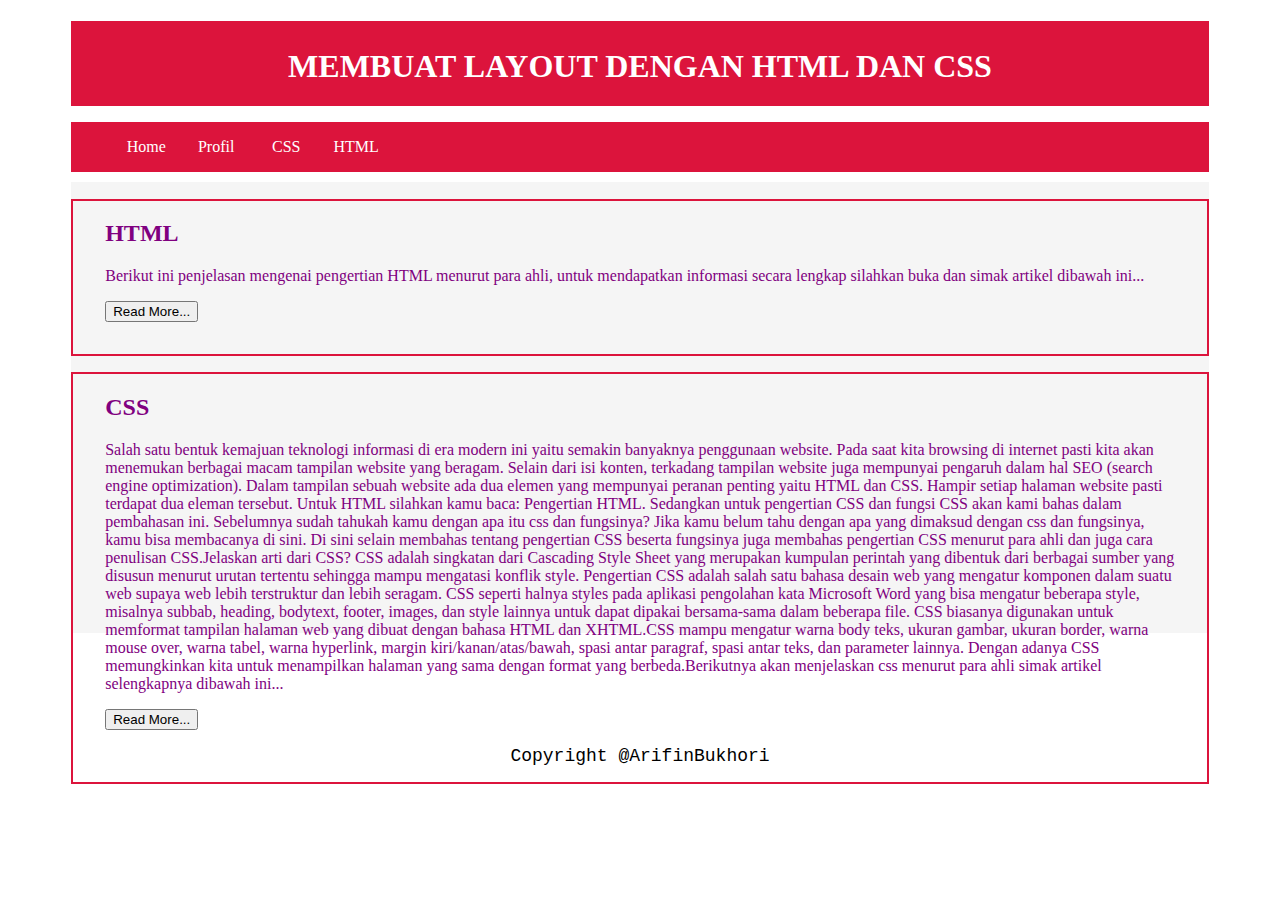
<file: Pertemuan-6/index.html>
<!DOCTYPE html>
<html lang="en">
<head>
    <meta charset="UTF-8">
    <meta http-equiv="X-UA-Compatible" content="IE=edge">
    <meta name="viewport" content="width=device-width, initial-scale=1.0">
    <title>Project UTS</title>
    <!-- link rel adalah salah satu syarat atau cara membuat CSS Eksternal -->
    <link rel="stylesheet" href="style.css">
</head>
<body>
    <!-- Kelas Header = Yaitu nama kelas yang akan dipanggil di css untuk di modifikasi atau di design -->
    <div class="header">
        <h1 align="center">MEMBUAT LAYOUT DENGAN HTML DAN CSS</h1>
    </div>
    <!-- Kelas menu = sama seperti kelas header yang dimana nama kelas tersebut akan dipanggil untuk di modifikasi -->
    <div class="menu">
        <!-- ul,li adalah salah satu code yang akan menampilkan berupa list -->
    <ul class="menu_ul">
        <li><a href="http://127.0.0.1:5500/index.html">home</a></li>
        <li><a href="BIODATA.html">profil</a></li>
        <li><a href="https://www.petanikode.com/topik/css/">CSS</a></li>
        <li><a href="https://www.petanikode.com/tutorial/html/">HTML</a></li>
    </ul>
        </div>
            <!-- kelas content adalah kelas yang nantinya berisi isi dari project yang akan kita buat  -->
        <div class="content">
            <div class="border">
                <h2>HTML</h2>
                <p>Berikut ini penjelasan mengenai pengertian HTML menurut para ahli, untuk mendapatkan informasi secara lengkap silahkan buka dan simak artikel dibawah ini...</p>
                <p align="left"><a href="https://www.rancakmedia.com/tekno/34040/pengertian-html-menurut-para-ahli/"><button>Read More...</button></a></p>

            </div>
            <div class="border">
                <h2>CSS</h2>
                <p>Salah satu bentuk kemajuan teknologi informasi di era modern ini yaitu semakin banyaknya penggunaan website. Pada saat kita browsing di internet pasti kita akan menemukan berbagai macam tampilan website yang beragam. Selain dari isi konten, terkadang tampilan website juga mempunyai pengaruh dalam hal SEO (search engine optimization). Dalam tampilan sebuah website ada dua elemen yang mempunyai peranan penting yaitu HTML dan CSS. Hampir setiap halaman website pasti terdapat dua eleman tersebut. Untuk HTML silahkan kamu baca: Pengertian HTML. Sedangkan untuk pengertian CSS dan fungsi CSS akan kami bahas dalam pembahasan ini. Sebelumnya sudah tahukah kamu dengan apa itu css dan fungsinya? Jika kamu belum tahu dengan apa yang dimaksud dengan css dan fungsinya, kamu bisa membacanya di sini. Di sini selain membahas tentang pengertian CSS beserta fungsinya juga membahas pengertian CSS menurut para ahli dan juga cara penulisan CSS.Jelaskan arti dari CSS? CSS adalah singkatan dari Cascading Style Sheet yang merupakan kumpulan perintah yang dibentuk dari berbagai sumber yang disusun menurut urutan tertentu sehingga mampu mengatasi konflik style. Pengertian CSS adalah salah satu bahasa desain web yang mengatur komponen dalam suatu web supaya web lebih terstruktur dan lebih seragam. CSS seperti halnya styles pada aplikasi pengolahan kata Microsoft Word yang bisa mengatur beberapa style, misalnya subbab, heading, bodytext, footer, images, dan style lainnya untuk dapat dipakai bersama-sama dalam beberapa file. CSS biasanya digunakan untuk memformat tampilan halaman web yang dibuat dengan bahasa HTML dan XHTML.CSS mampu mengatur warna body teks, ukuran gambar, ukuran border, warna mouse over, warna tabel, warna hyperlink, margin kiri/kanan/atas/bawah, spasi antar paragraf, spasi antar teks, dan parameter lainnya. Dengan adanya CSS memungkinkan kita untuk menampilkan halaman yang sama dengan format yang berbeda.Berikutnya akan menjelaskan css menurut para ahli simak artikel selengkapnya dibawah ini...</p>
                <p align="left"><a href="https://creatormedia.my.id/pengertian-css-menurut-para-ahli/"><button>Read More...</button></a></p>
                <div class="footer">
                    <footer>Copyright @ArifinBukhori</footer>
                </div>
            </div>
        </div>
</html>
</file>
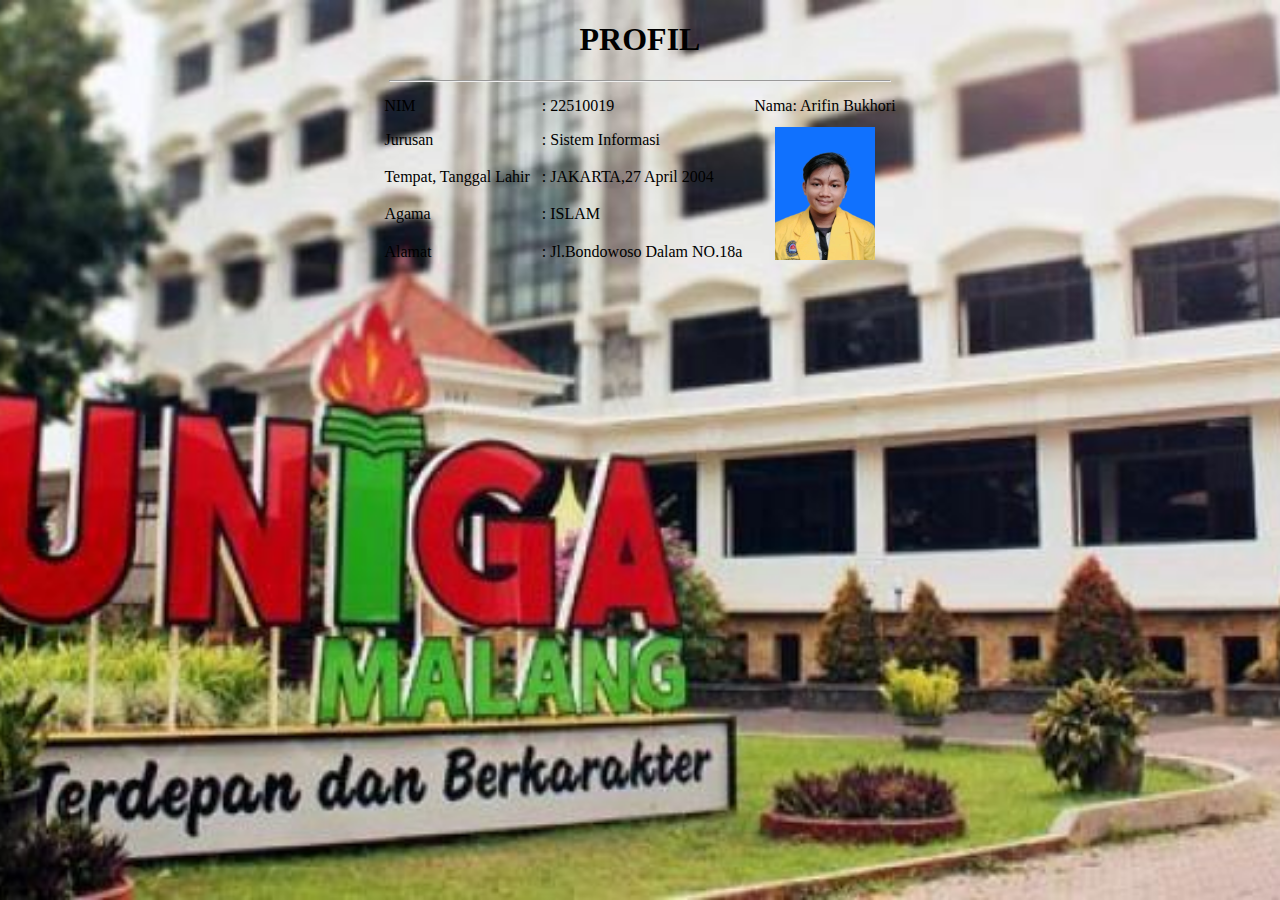
<file: Pertemuan-6/BIODATA.html>
<!DOCTYPE html>
<html>
    <meta charset="utf-8">
    <title>PROFIL Arifin Bukhori</title>
    <style>
        body{
            background-image:url(kampus.jpg) ;
            background-size: cover;
            background-repeat: no-repeat;
            background-position: center;
            background-attachment: fixed;
            height: 100%;
        }
        .title{
            text-align: center;
            font-size: 2.5em;
            color: aquamarine;
        }
    </style>
    <body>
        <h1 align="center">PROFIL</h1>
        <hr width="500" style="2">
        <table align="center" cellpadding="5" align="center" widht="800">
            <tr>
                <td>NIM</td>
                <td>: 22510019</td>
                <td>Nama: Arifin Bukhori</td>
            </tr>
            <tr>
                <td>Jurusan</td>
                <td>: Sistem Informasi</td>
                <td rowspan="5" align="center"><img src="Arifin.jpeg" width="100"></td>
            </tr>
            <tr>
                <td>Tempat, Tanggal Lahir</td>
                <td>: JAKARTA,27 April 2004</td>
            </tr>
            <tr>
                <td>Agama</td>
                <td>: ISLAM</td>
            </tr>
            <tr>
                <td>Alamat</td>
                <td>: Jl.Bondowoso Dalam NO.18a</td>
            </tr>
        </table>
    </body>
</html>
</file>
<file: Pertemuan-6/style.css>
.body {
	background: peachpuff;
	width: 100%;
	font-family: fantasy;
	margin: 0 auto;
}

/* Menjelaskan tentang atribut property yang dipakai di class header
1. widht berguna untuk mengatur lebar pada tampilan
2. margin berguna untuk memberikan space diluar elemen
3. height berfungsi untuk mengatur tinggi pada tampilan
4. line-heigth berfungsi untuk memberi ruang spasi dan jarak antara barisan teks yang satu dengan yang lainnya pada suatu paragraf.
5. background berguna untuk memodifikasi tampilan pada web
6. color berfungsi untuk memodifikasi teks pada web
*/

.header {
	width: 90%;
	margin: auto;
	height: 85px;
	line-height: 90px;
	background: crimson;
	color: white;
}

/* Menjelaskan tentang property yang dipakai di class menu
1. background berguna untuk memodifikasi tampilan pada web
2. height berfungsi untuk mengatur tinggi pada tampilan
3. line-heigth berfungsi untuk memberi ruang spasi dan jarak antara barisan teks yang satu dengan yang lainnya pada suatu paragraf.
4. position: relative itu berfungsi untuk mengatur posisi dari menu dan mengikuti dari DIV nya
5. widht berguna untuk mengatur lebar pada tampilan
6. margin berguna untuk memberikan space diluar elemen
7. padding berfungsi untuk emberikan ruang kosong sebagai batasan, agar tiap elemen terlihat lebih tertata
*/

.menu {
	background: crimson;
	height: 50px;
	line-height: 50px;
	position: relative;
	width: 90%;
	margin: 10px auto;
	padding: 0 auto;
}

/* Menjelaskan tentang property yang dipakai di class menu_ul 
 1. List-style itu digunakan untuk menghilangkan titik pada list (li)
*/

.menu_ul {
	list-style: none;
}

.menu ul li a {
	float: left;
	width: 70px;
	display: block;
	text-align: center;
	color: white;
	text-decoration: none;
	text-transform: capitalize;
}

.menu ul li a:hover {
	background-color: rgb(117, 28, 28);
	display: block;
}

.content {
	width: 90%;
	margin: auto;
	height: 450px;
	padding: 0.1px;
	background-color: whitesmoke;
	color: purple;
}

.border {
	border: 2px solid crimson;
	margin-top: 1pc;
	padding-bottom: 1pc;
	padding-left: 2pc;
	padding-right: 2pc;
}

.footer {
	color: black;
	text-align: center;
	font-family: 'Courier New', Courier, monospace;
	font-size: large;
	margin: auto;
	
}
</file>
